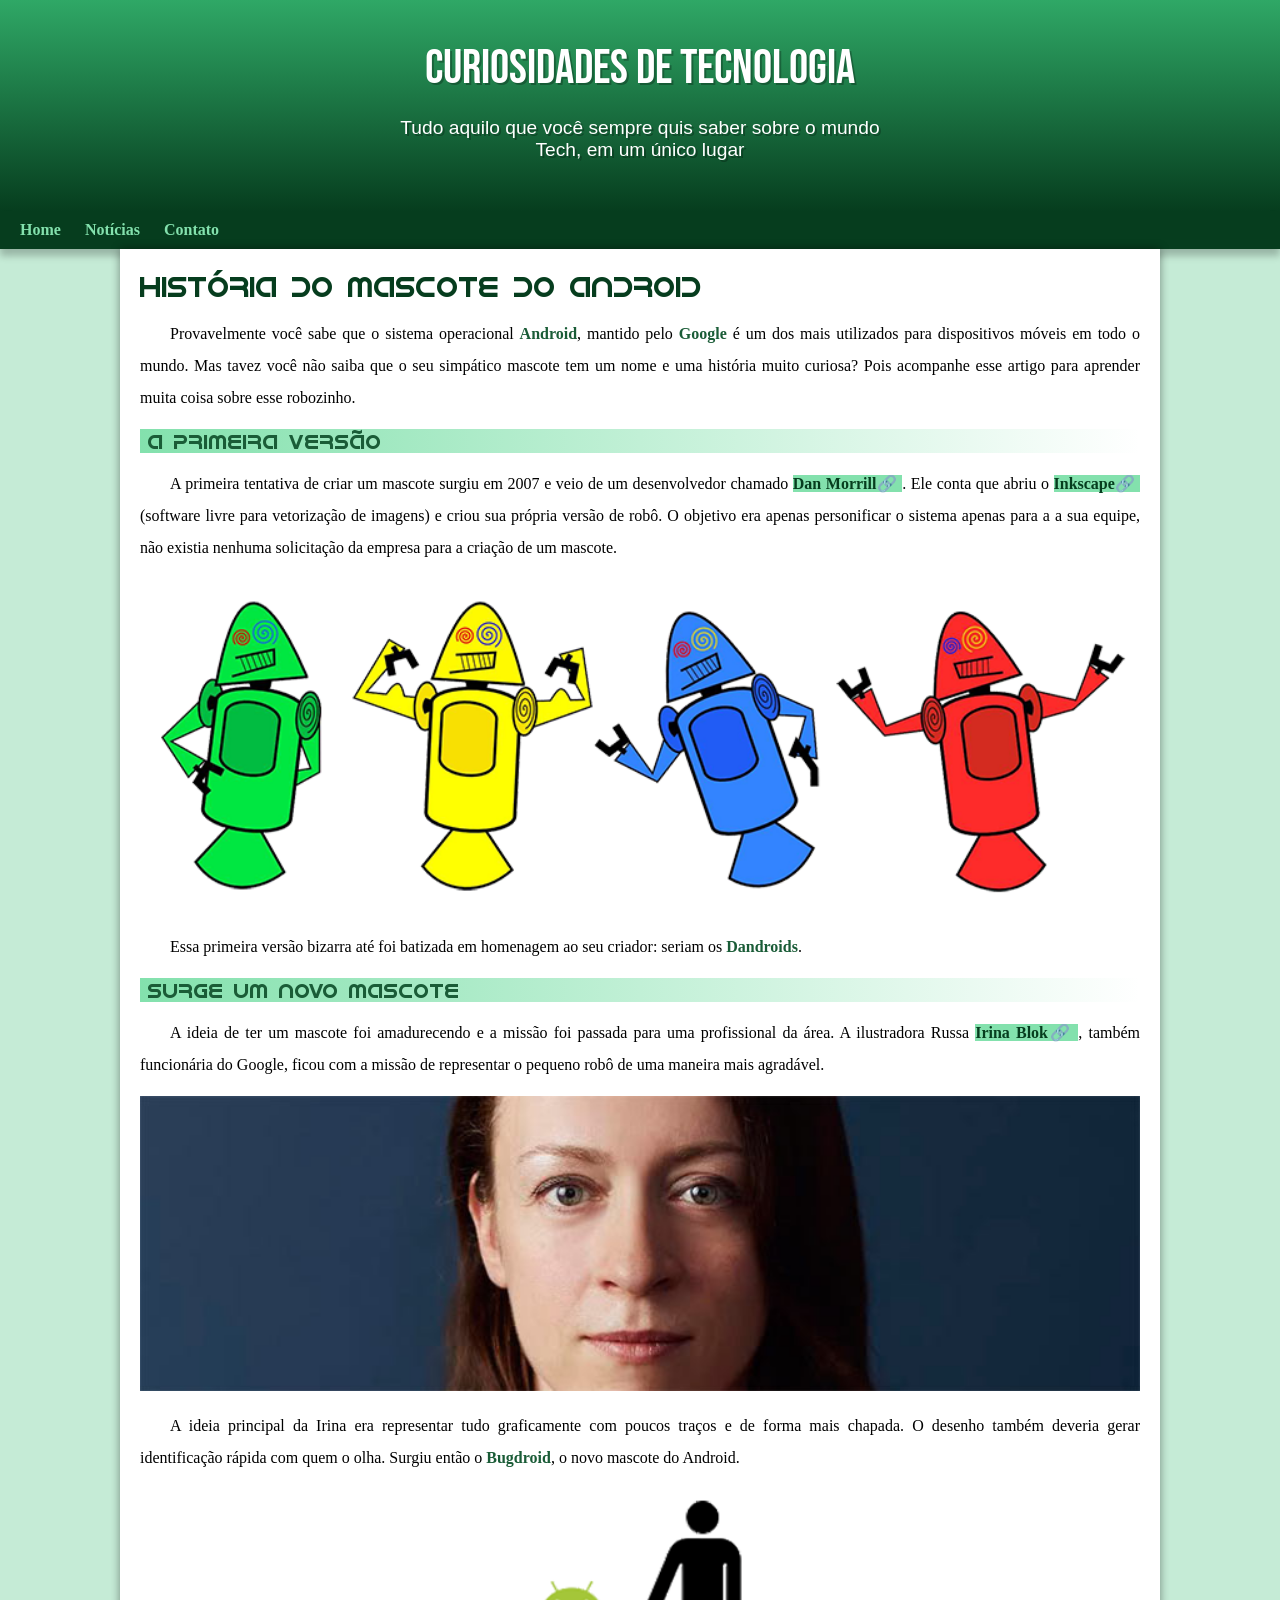
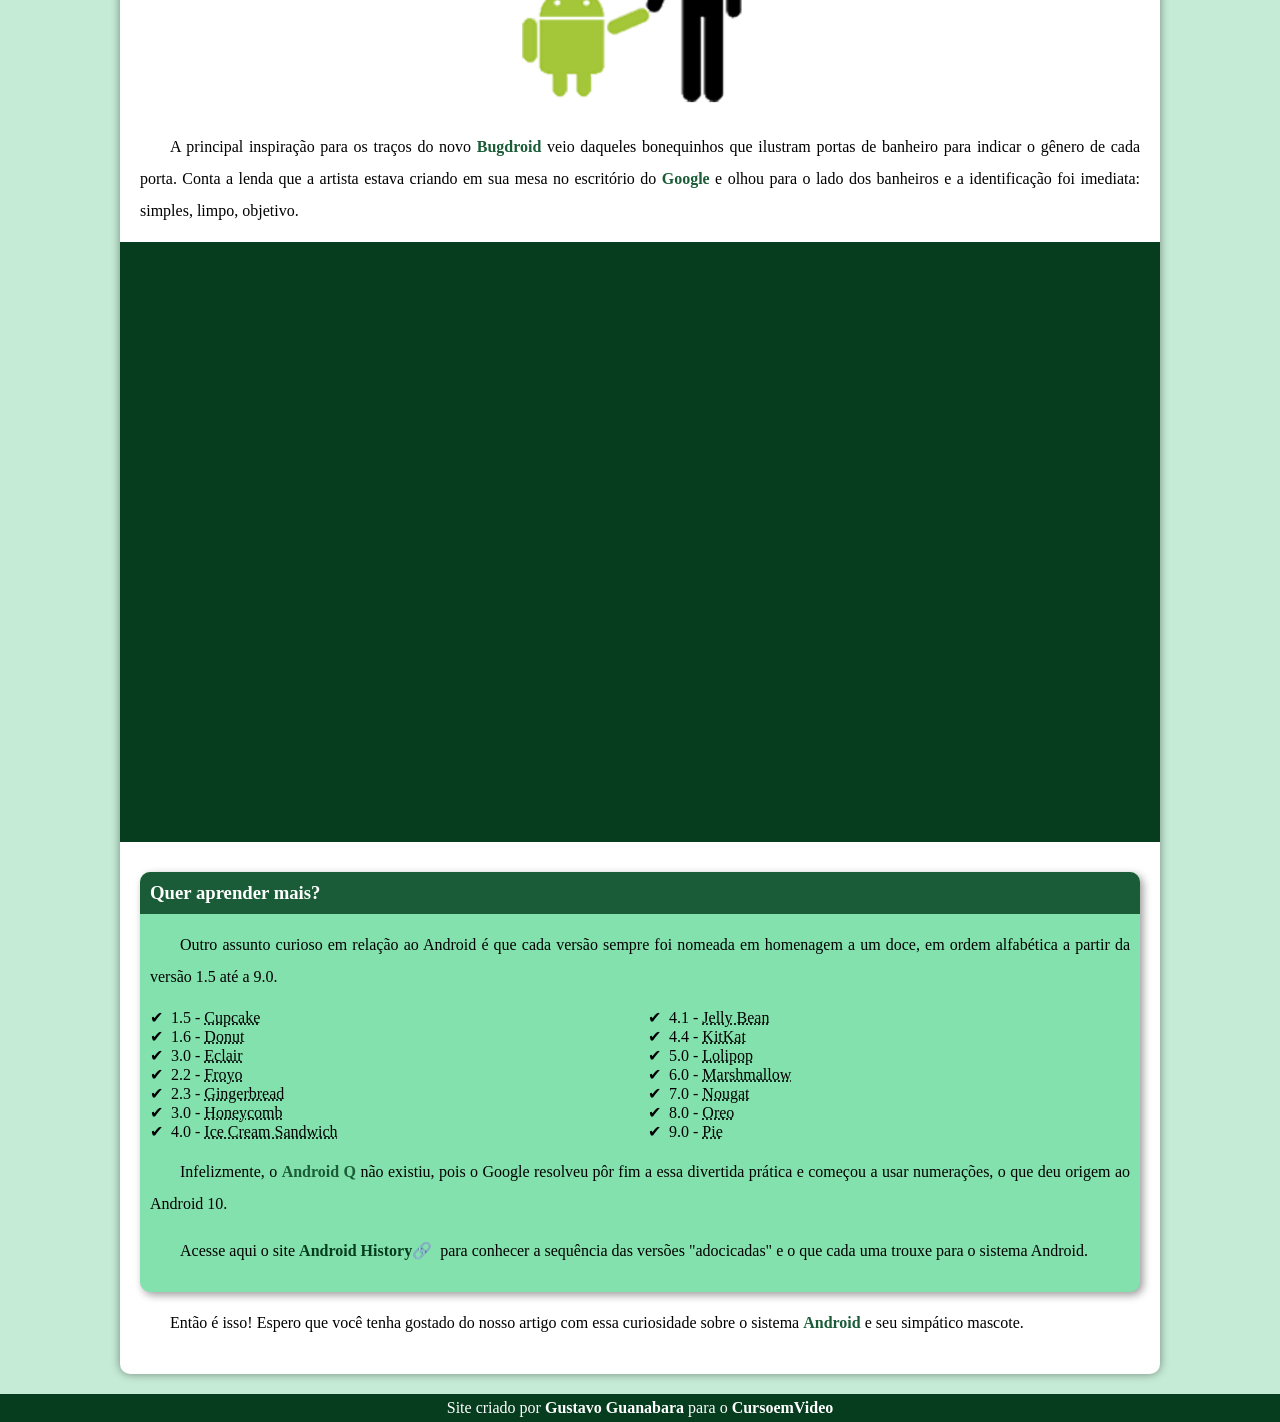
<file: index.html>
<!DOCTYPE html>
<html lang="pt-br">
<head>
    <meta charset="UTF-8">
    <meta http-equiv="X-UA-Compatible" content="IE=edge">
    <meta name="viewport" content="width=device-width, initial-scale=1.0">
    <link rel="stylesheet" href="estilo/style.css">
    <link rel="shortcut icon" href="imagens/favicon.ico" type="image/x-icon">
    <title>Como surgiu o mascote do Android</title>
</head>
<body>
    <header>
        <h1>Curiosidades de Tecnologia</h1>
        <p>Tudo aquilo que você sempre quis saber sobre o mundo Tech, em um único lugar</p>
    </header>
    <nav>
        <a href="#">Home</a>
        <a href="#">Notícias</a>
        <a href="#">Contato</a>
    </nav>
    <main>
        <article>
            <h1>História do Mascote do Android</h1>

            <p>Provavelmente você sabe que o sistema operacional <strong>Android</strong>, mantido pelo <strong>Google</strong> é um dos mais utilizados para dispositivos móveis em todo o mundo. Mas tavez você não saiba que o seu simpático mascote tem um nome e uma história muito curiosa? Pois acompanhe esse artigo para aprender muita coisa sobre esse robozinho.</p>

            <h2>A primeira versão</h2>

            <p>A primeira tentativa de criar um mascote surgiu em 2007 e veio de um desenvolvedor chamado <a href="https://androidcommunity.com/dan-morrill-shows-us-the-android-mascot-that-almost-was-20130103/" target="_blank" class="externo">Dan Morrill</a>. Ele conta que abriu o <a href="https://inkscape.org/pt-br/" target="_blank" class="externo">Inkscape</a> (software livre para vetorização de imagens) e criou sua própria versão de robô. O objetivo era apenas personificar o sistema apenas para a a sua equipe, não existia nenhuma solicitação da empresa para a criação de um mascote.</p>

            <picture>
                <source media="(max-width: 670px)" srcset="imagens/dan-droids-pq.png">
                <img src="imagens/dan-droids.png" alt="Primeiro mascote do Android">
            </picture>

            <p>Essa primeira versão bizarra até foi batizada em homenagem ao seu criador: seriam os <strong>Dandroids</strong>.</p>

            <h2>Surge um novo mascote</h2>

            <p>A ideia de ter um mascote foi amadurecendo e a missão foi passada para uma profissional da área. A ilustradora Russa <a href="https://www.irinablok.com/android" target="_blank" class="externo">Irina Blok</a>, também funcionária do Google, ficou com a missão de representar o pequeno robô de uma maneira mais agradável.</p>

            <picture>
                <source media="(max-width: 670px)" srcset="imagens/irina-blok-pq.jpg">
                <img src="imagens/irina-blok.jpg" alt="Irina Blok, criadora do bug droid">
            </picture>

            <p>A ideia principal da Irina era representar tudo graficamente com poucos traços e de forma mais chapada. O desenho também deveria gerar identificação rápida com quem o olha. Surgiu então o <strong>Bugdroid</strong>, o novo mascote do Android.</p>

            <img src="imagens/bugdroid.png" class="pequena" alt="Bugdroid">

            <p>A principal inspiração para os traços do novo <strong>Bugdroid</strong> veio daqueles bonequinhos que ilustram portas de banheiro para indicar o gênero de cada porta. Conta a lenda que a artista estava criando em sua mesa no escritório do <strong>Google</strong> e olhou para o lado dos banheiros e a identificação foi imediata: simples, limpo, objetivo.</p>

            <div class="video"><iframe width="560" height="315" src="https://www.youtube.com/embed/l2UDgpLz20M" title="YouTube video player" frameborder="0" allow="accelerometer; autoplay; clipboard-write; encrypted-media; gyroscope; picture-in-picture" allowfullscreen></iframe></div>
            
            <aside>
                <h3>Quer aprender mais?</h3>
                
                <p>Outro assunto curioso em relação ao Android é que cada versão sempre foi nomeada em homenagem a um doce, em ordem alfabética a partir da versão 1.5 até a 9.0.</p>
                
                <ul>
                    <li>1.5 - <abbr title="Bolo de Copo">Cupcake</abbr></li>
                    <li>1.6 - <abbr title="Rosquinha">Donut</abbr></li>
                    <li>3.0 - <abbr title="Bomba">Eclair</abbr></li>
                    <li>2.2 - <abbr title="Iogurte Congelado">Froyo</abbr></li>
                    <li>2.3 - <abbr title="Biscoito de Gengibre">Gingerbread</abbr></li>
                    <li>3.0 - <abbr title="Favo de Mel">Honeycomb</abbr></li>
                    <li>4.0 - <abbr title="Sanduiche de Sorvete">Ice Cream Sandwich</abbr></li>
                    <li>4.1 - <abbr title="Jujuba">Jelly Bean</abbr></li>
                    <li>4.4 - <abbr title="KitKat">KitKat</abbr></li>
                    <li>5.0 - <abbr title="Pirulito">Lolipop</abbr></li>
                    <li>6.0 - <abbr title="Marshmallow">Marshmallow</abbr></li>
                    <li>7.0 - <abbr title="Torrone">Nougat</abbr></li>
                    <li>8.0 - <abbr title="Oreo">Oreo</abbr></li>
                    <li>9.0 - <abbr title="Torta">Pie</abbr></li>
                </ul>

                <p>Infelizmente, o <strong>Android Q</strong> não existiu, pois o Google resolveu pôr fim a essa divertida prática e começou a usar numerações, o que deu origem ao Android 10.</p>

                <p>Acesse aqui o site <a href="https://www.android.com/intl/pt-BR_br/history/" target="_blank" class="externo">Android History</a> para conhecer a sequência das versões "adocicadas" e o que cada uma trouxe para o sistema Android.</p>
            </aside>

            <p>Então é isso! Espero que você tenha gostado do nosso artigo com essa curiosidade sobre o sistema <strong>Android</strong> e seu simpático mascote.</p>
        </article>
    </main>
    <footer>
        <p>Site criado por <a href="https://gustavoguanabara.github.io/" target="_blank">Gustavo Guanabara</a> para o <a href="https://www.youtube.com/cursoemvideo" target="_blank">CursoemVideo</a></p>
    </footer>
</body>
</html>
</file>
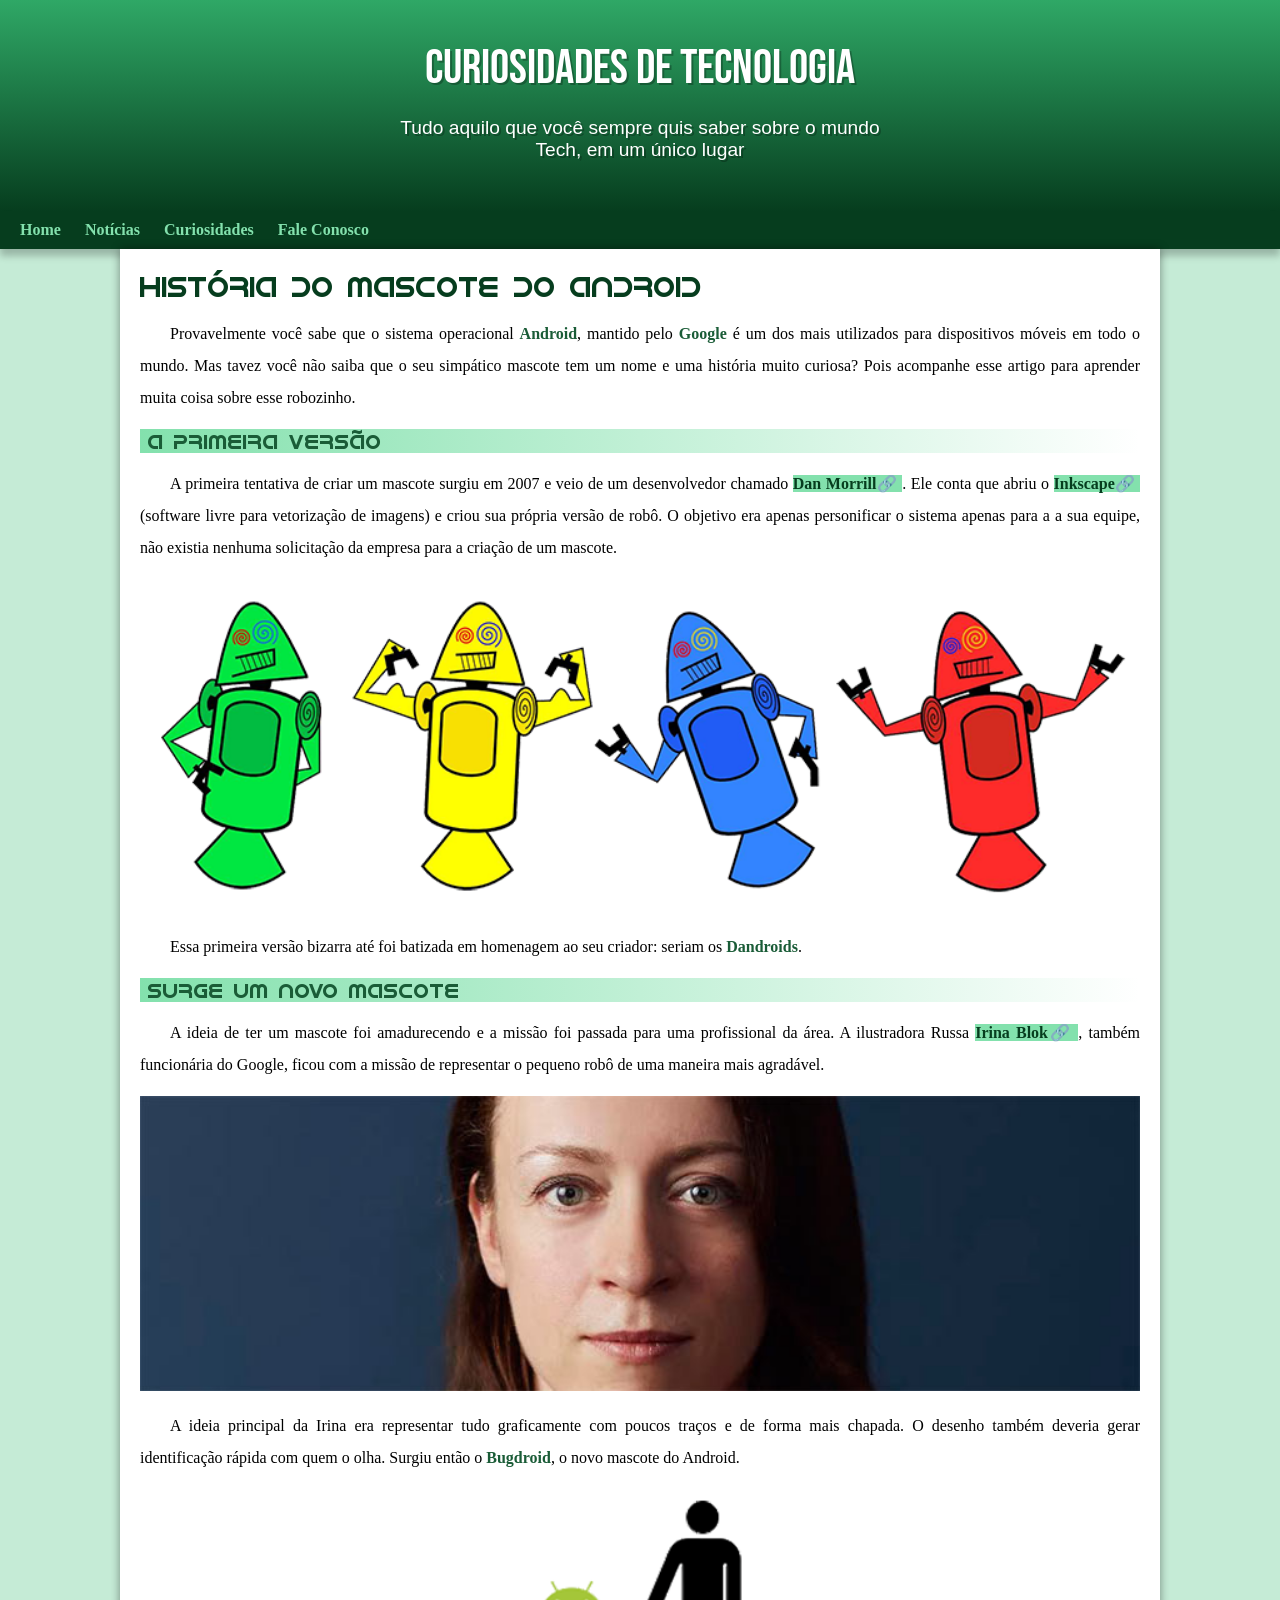
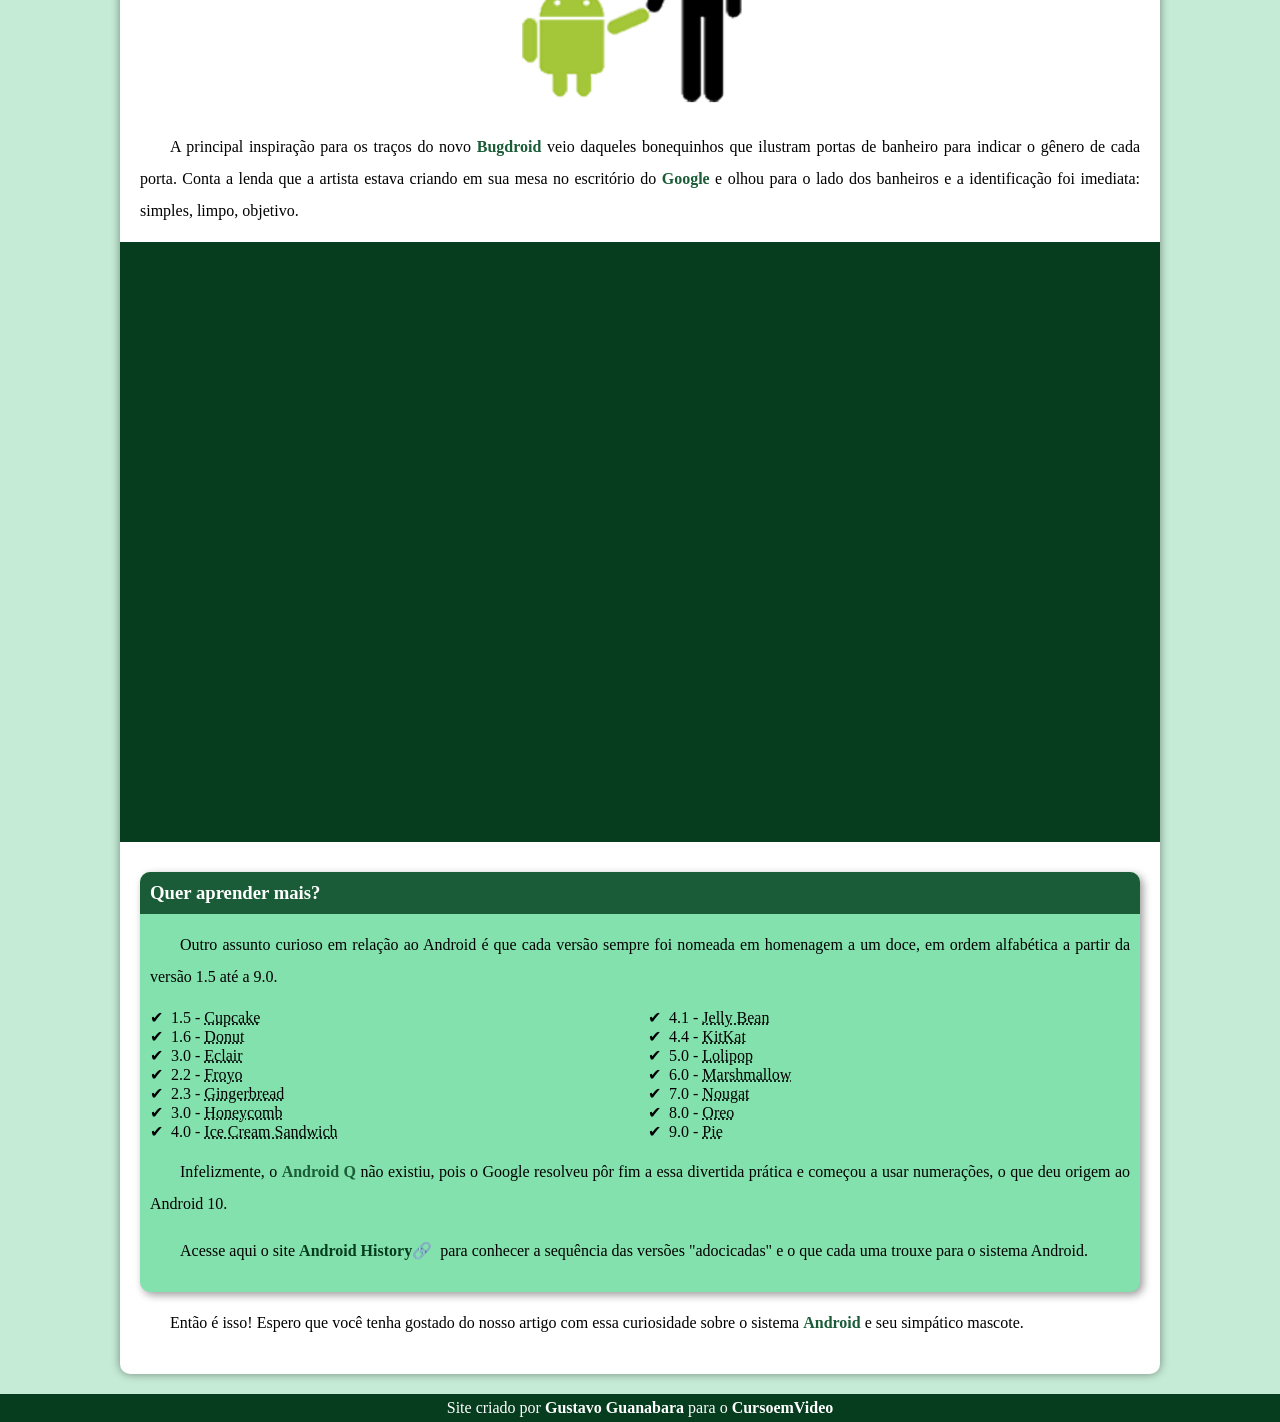
<file: index.html.html>
<!DOCTYPE html>
<html lang="pt-br">
<head>
    <meta charset="UTF-8">
    <meta http-equiv="X-UA-Compatible" content="IE=edge">
    <meta name="viewport" content="width=device-width, initial-scale=1.0">
    <link rel="stylesheet" href="estilo/style.css">
    <link rel="shortcut icon" href="imagens/favicon.ico" type="image/x-icon">
    <title>Como surgiu o mascote do Android</title>
</head>
<body>
    <header>
        <h1>Curiosidades de Tecnologia</h1>
        <p>Tudo aquilo que você sempre quis saber sobre o mundo Tech, em um único lugar</p>
    </header>
    <nav>
        <a href="#">Home</a>
        <a href="#">Notícias</a>
        <a href="#">Curiosidades</a>
        <a href="#">Fale Conosco</a>
    </nav>
    <main>
        <article>
            <h1>História do Mascote do Android</h1>

            <p>Provavelmente você sabe que o sistema operacional <strong>Android</strong>, mantido pelo <strong>Google</strong> é um dos mais utilizados para dispositivos móveis em todo o mundo. Mas tavez você não saiba que o seu simpático mascote tem um nome e uma história muito curiosa? Pois acompanhe esse artigo para aprender muita coisa sobre esse robozinho.</p>

            <h2>A primeira versão</h2>

            <p>A primeira tentativa de criar um mascote surgiu em 2007 e veio de um desenvolvedor chamado <a href="https://androidcommunity.com/dan-morrill-shows-us-the-android-mascot-that-almost-was-20130103/" target="_blank" class="externo">Dan Morrill</a>. Ele conta que abriu o <a href="https://inkscape.org/pt-br/" target="_blank" class="externo">Inkscape</a> (software livre para vetorização de imagens) e criou sua própria versão de robô. O objetivo era apenas personificar o sistema apenas para a a sua equipe, não existia nenhuma solicitação da empresa para a criação de um mascote.</p>

            <picture>
                <source media="(max-width: 670px)" srcset="imagens/dan-droids-pq.png">
                <img src="imagens/dan-droids.png" alt="Primeiro mascote do Android">
            </picture>

            <p>Essa primeira versão bizarra até foi batizada em homenagem ao seu criador: seriam os <strong>Dandroids</strong>.</p>

            <h2>Surge um novo mascote</h2>

            <p>A ideia de ter um mascote foi amadurecendo e a missão foi passada para uma profissional da área. A ilustradora Russa <a href="https://www.irinablok.com/android" target="_blank" class="externo">Irina Blok</a>, também funcionária do Google, ficou com a missão de representar o pequeno robô de uma maneira mais agradável.</p>

            <picture>
                <source media="(max-width: 670px)" srcset="imagens/irina-blok-pq.jpg">
                <img src="imagens/irina-blok.jpg" alt="Irina Blok, criadora do bug droid">
            </picture>

            <p>A ideia principal da Irina era representar tudo graficamente com poucos traços e de forma mais chapada. O desenho também deveria gerar identificação rápida com quem o olha. Surgiu então o <strong>Bugdroid</strong>, o novo mascote do Android.</p>

            <img src="imagens/bugdroid.png" class="pequena" alt="Bugdroid">

            <p>A principal inspiração para os traços do novo <strong>Bugdroid</strong> veio daqueles bonequinhos que ilustram portas de banheiro para indicar o gênero de cada porta. Conta a lenda que a artista estava criando em sua mesa no escritório do <strong>Google</strong> e olhou para o lado dos banheiros e a identificação foi imediata: simples, limpo, objetivo.</p>

            <div class="video"><iframe width="560" height="315" src="https://www.youtube.com/embed/l2UDgpLz20M" title="YouTube video player" frameborder="0" allow="accelerometer; autoplay; clipboard-write; encrypted-media; gyroscope; picture-in-picture" allowfullscreen></iframe></div>
            
            <aside>
                <h3>Quer aprender mais?</h3>
                
                <p>Outro assunto curioso em relação ao Android é que cada versão sempre foi nomeada em homenagem a um doce, em ordem alfabética a partir da versão 1.5 até a 9.0.</p>
                
                <ul>
                    <li>1.5 - <abbr title="Bolo de Copo">Cupcake</abbr></li>
                    <li>1.6 - <abbr title="Rosquinha">Donut</abbr></li>
                    <li>3.0 - <abbr title="Bomba">Eclair</abbr></li>
                    <li>2.2 - <abbr title="Iogurte Congelado">Froyo</abbr></li>
                    <li>2.3 - <abbr title="Biscoito de Gengibre">Gingerbread</abbr></li>
                    <li>3.0 - <abbr title="Favo de Mel">Honeycomb</abbr></li>
                    <li>4.0 - <abbr title="Sanduiche de Sorvete">Ice Cream Sandwich</abbr></li>
                    <li>4.1 - <abbr title="Jujuba">Jelly Bean</abbr></li>
                    <li>4.4 - <abbr title="KitKat">KitKat</abbr></li>
                    <li>5.0 - <abbr title="Pirulito">Lolipop</abbr></li>
                    <li>6.0 - <abbr title="Marshmallow">Marshmallow</abbr></li>
                    <li>7.0 - <abbr title="Torrone">Nougat</abbr></li>
                    <li>8.0 - <abbr title="Oreo">Oreo</abbr></li>
                    <li>9.0 - <abbr title="Torta">Pie</abbr></li>
                </ul>

                <p>Infelizmente, o <strong>Android Q</strong> não existiu, pois o Google resolveu pôr fim a essa divertida prática e começou a usar numerações, o que deu origem ao Android 10.</p>

                <p>Acesse aqui o site <a href="https://www.android.com/intl/pt-BR_br/history/" target="_blank" class="externo">Android History</a> para conhecer a sequência das versões "adocicadas" e o que cada uma trouxe para o sistema Android.</p>
            </aside>

            <p>Então é isso! Espero que você tenha gostado do nosso artigo com essa curiosidade sobre o sistema <strong>Android</strong> e seu simpático mascote.</p>
        </article>
    </main>
    <footer>
        <p>Site criado por <a href="https://gustavoguanabara.github.io/" target="_blank">Gustavo Guanabara</a> para o <a href="https://www.youtube.com/cursoemvideo" target="_blank">CursoemVideo</a></p>
    </footer>
</body>
</html>
</file>
<file: estilo/style.css>
@charset "UTF-8";

@import url('https://fonts.googleapis.com/css2?family=Bebas+Neue&display=swap');
@font-face {
    font-family: 'Android';
    src: url('../fontes/idroid.otf') format('opentype');
    font-weight: normal;
}

:root {
    --cor0: #c5ebd6;
    --cor1: #83e1ad;
    --cor2: #3ddc84;
    --cor3: #2fa866;
    --cor4: #1a5c37;
    --cor5: #063d1e;

    --font-padrao: Arial, Verdana, Helvetica, sans-serif;
    --fonte-destaque: 'Bebas Neue', cursive;
    --fonte-android: 'Android', cursive;
}

* {
    margin: 0px;
    padding: 0px;
}

body {
    background-color: var(--cor0);
    font-family: var(--fonte-padrao);
}

a.externo::after {
    content: '\1F517\00A0';
}

header {
    background-image: linear-gradient(to bottom, var(--cor3), var(--cor5));
    min-height: 150px;
    text-align: center;
    padding-top: 40px;
}

header > h1 {
    color: white;
    font-family: var(--fonte-destaque);
    font-weight: normal;
    font-size: 3em;
    margin-bottom: 20px;
    text-shadow: 2px 2px 0px rgba(0, 0, 0, 0.267);
}

header > p {
    color: white;
    font-family: var(--font-padrao);
    font-size: 1.2em;
    max-width: 500px;
    padding-right: 10px;
    padding-left: 10px;
    margin: auto;
    padding-bottom: 50px;
    text-shadow: 2px 2px 0px rgba(0, 0, 0, 0.267);
}

nav {
    background-color: var(--cor5);
    padding: 10px;
    box-shadow: 0px 7px 7px rgba(0, 0, 0, 0.226);
}

nav > a {
    color: var(--cor1);
    padding: 10px;
    border-radius: 5px;
    text-decoration: none;
    font-weight: bold;
    transition-duration: 0.5s;
}

nav > a:hover {
    background-color: var(--cor2);
    color: var(--cor5);
}

main {
    min-width: 300px;
    max-width: 1000px;
    margin: auto;
    margin-bottom: 20px;
    padding: 20px;
    background-color: white;
    box-shadow: 0px 0px 10px rgba(0, 0, 0, 0.418);
    border-bottom-left-radius: 10px;
    border-bottom-right-radius: 10px;
}

main h1 {
    color: var(--cor5);
    font-family: var(--fonte-android);
    font-weight: normal;
    font-size: 1.8em;
}

main h2 {
    color: var(--cor4);
    font-family: var(--fonte-android);
    font-weight: normal;
    font-size: 1.3em;
    text-indent: 8px;
    background-image: linear-gradient(to right, var(--cor1), transparent);
}

main p {
    margin: 15px 0px;
    text-align: justify;
    text-indent: 30px;
    font-size: 1em;
    line-height: 2em;
}

main strong {
    color: var(--cor4);
    font-weight: bold;
}

main a {
    text-decoration: none;
    font-weight: bold;
    color: var(--cor5);
    background-color: var(--cor1);
}

main a:hover {
    text-decoration: underline;
    color: var(--cor4);
}

main img {
    width: 100%;
}

main img.pequena {
    max-width: 350px;
    display: block;
    margin: auto;
}

div.video {
   background-color: var(--cor5);
   margin: 0px -20px 30px -20px;
   padding: 20px;
   padding-bottom: 58%;
   position: relative;
}

div.video > iframe {
    position: absolute;
    top: 5%;
    left: 5%;
    width: 90%;
    height: 90%;
}

aside {
    background-color: var(--cor1);
    padding: 10px;
    border-radius: 10px;
    box-shadow: 3px 3px 8px rgba(0, 0, 0, 0.397);
}

aside > ul {
    list-style-type: '\2714\00A0\00A0';
    list-style-position: inside;
    columns: 2;
}

aside > h3 {
    background-color: var(--cor4);
    color: white;
    padding: 10px;
    margin: -10px -10px 0px -10px;
    border-radius: 10px 10px 0px 0px;
}

footer {
    background-color: var(--cor5);
    color: white;
    text-align: center;
    font-size: 0.8;
    padding: 5px;
}

footer a {
    color: white;
    font-weight: bolder;
    text-decoration: none;
}

footer a:hover {
    text-decoration: underline;
    color: var(--cor1)
}
</file>
